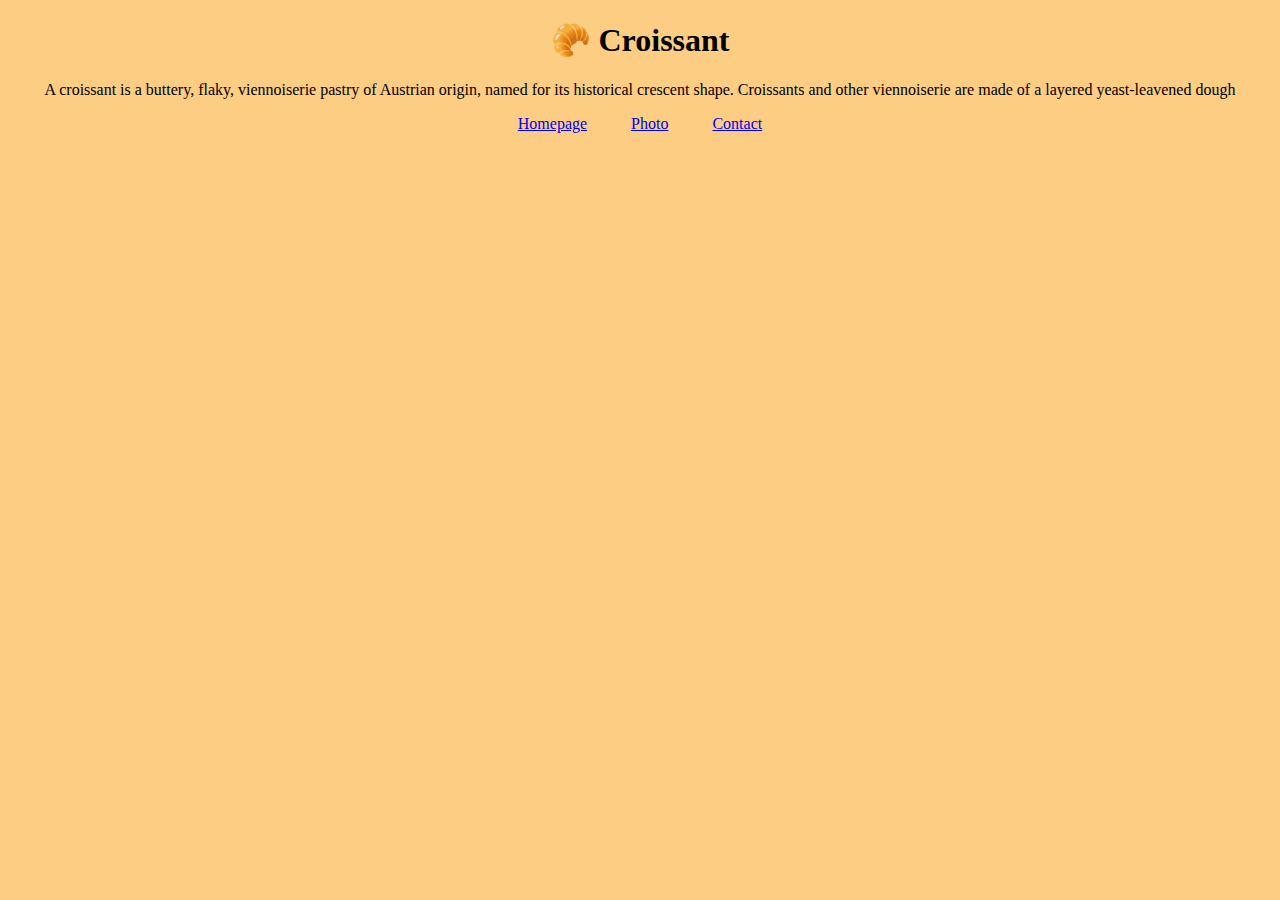
<file: index.html>
<!DOCTYPE html>
<html lang="en">
  <head>
    <meta charset="UTF-8" />
    <meta name="viewport" content="width=device-width, initial-scale=1.0" />
    <title>The way to bake the best Croissant in Leeds - croissant.co.uk</title>
    <meta
      name="description"
      content="Learn how to bake the best croissants in Leeds"
    />
    <link rel="stylesheet" href="/css/style.css" />
  </head>
  <body>
    <h1>🥐 Croissant</h1>
    <p>
      A croissant is a buttery, flaky, viennoiserie pastry of Austrian origin,
      named for its historical crescent shape. Croissants and other viennoiserie
      are made of a layered yeast-leavened dough
    </p>
    <footer class="links">
      <a href="/" title="Home">Homepage</a>
      <a href="/photo.html" title="Photo of Croissants">Photo</a>
      <a href="/contact.html" title="Contact Info">Contact</a>
    </footer>
  </body>
</html>
</file>
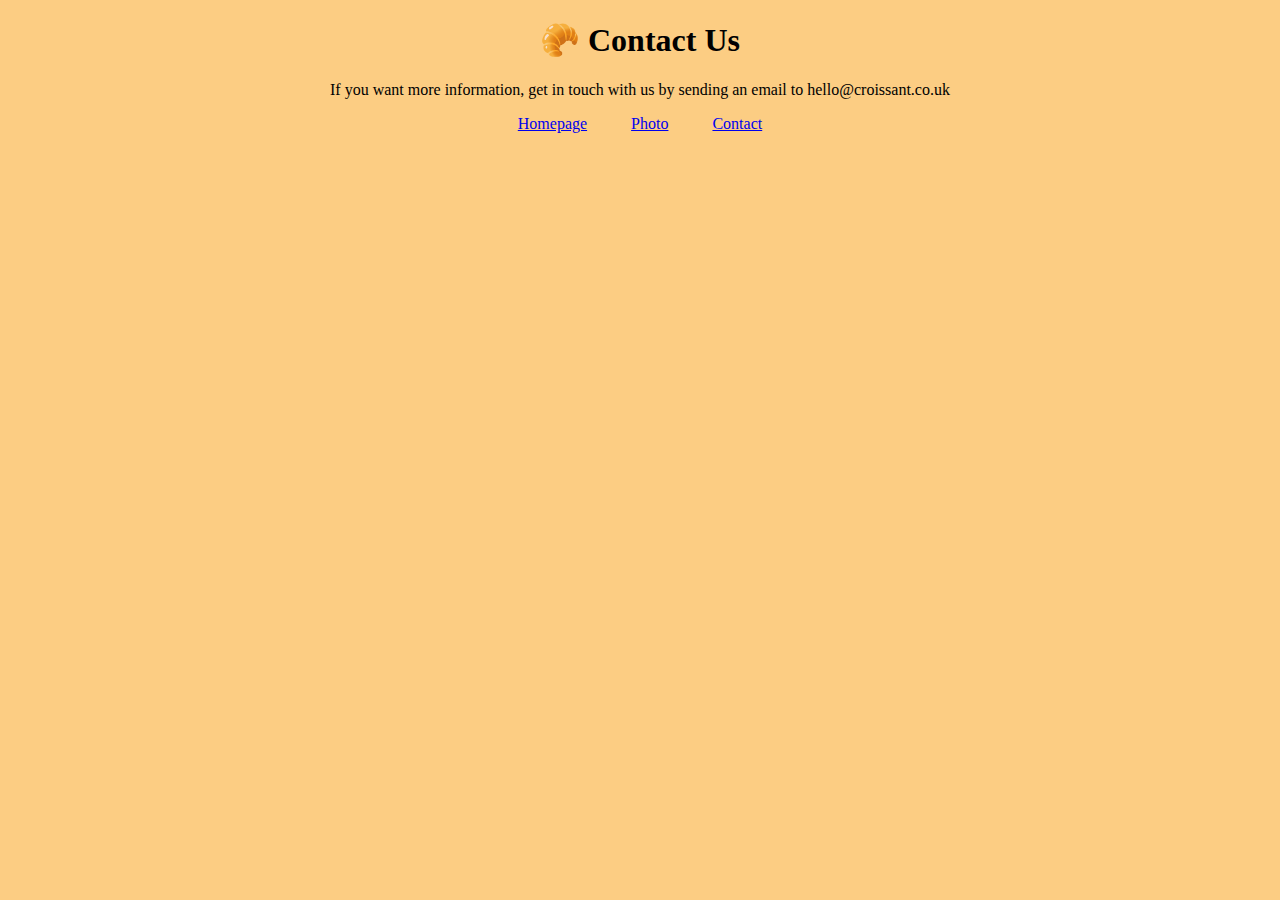
<file: contact.html>
<!DOCTYPE html>
<html lang="en">
  <head>
    <meta charset="UTF-8" />
    <meta name="viewport" content="width=device-width, initial-scale=1.0" />
    <title>Contact details of Croissant.co.uk</title>
    <meta
      name="description"
      content="Contact Croissant.co.uk to learn more about homemade croissants in Leeds"
    />
    <link rel="stylesheet" href="/css/style.css" />
  </head>
  <body>
    <h1>🥐 Contact Us</h1>
    <p>
      If you want more information, get in touch with us by sending an email to
      hello@croissant.co.uk
    </p>
    <footer class="links">
      <a href="/" title="Home">Homepage</a>
      <a href="/photo.html" title="Photo of Croissants">Photo</a>
      <a href="/contact.html" title="Contact Info">Contact</a>
    </footer>
  </body>
</html>
</file>
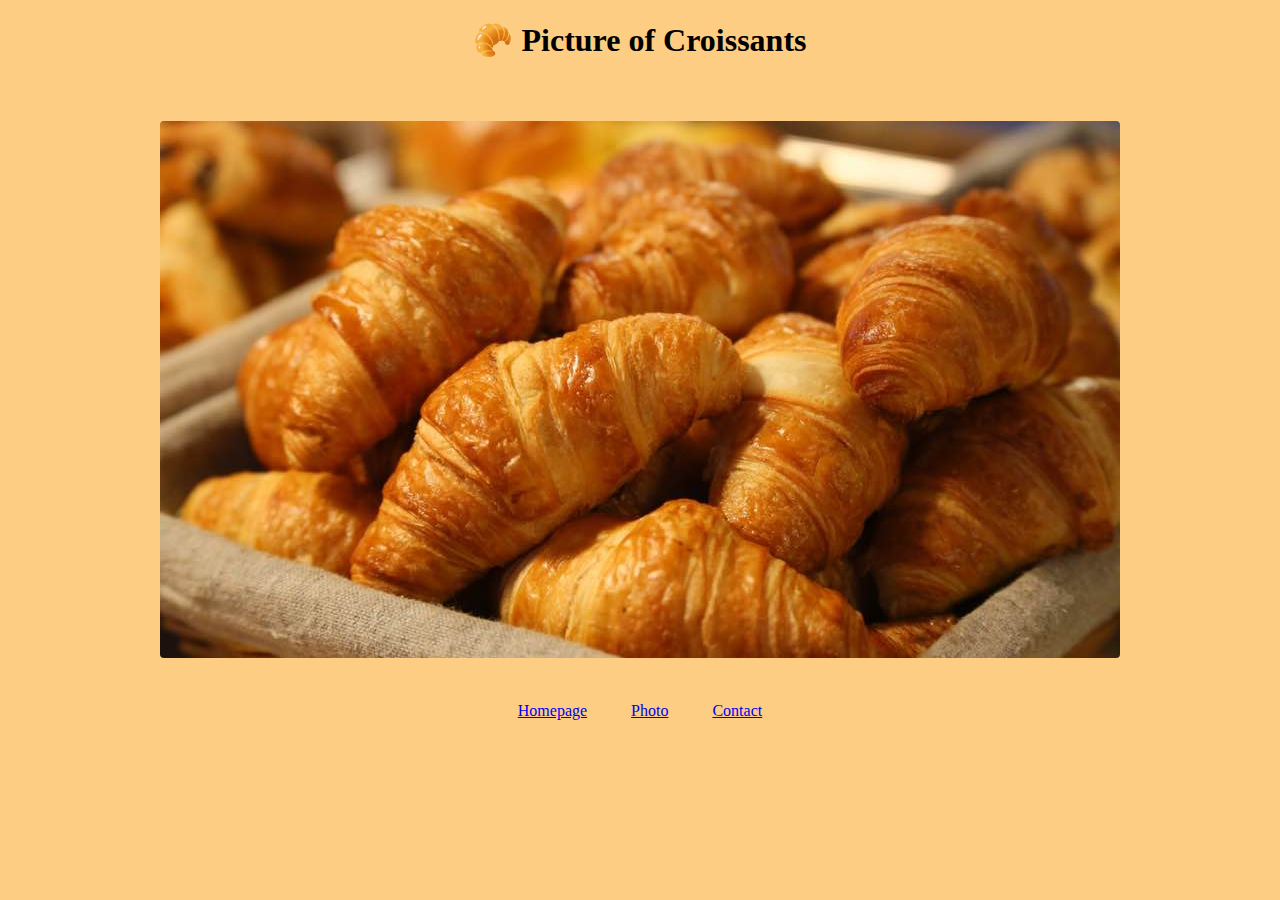
<file: photo.html>
<!DOCTYPE html>
<html lang="en">
  <head>
    <meta charset="UTF-8" />
    <meta name="viewport" content="width=device-width, initial-scale=1.0" />
    <title>Photo of a homemade croissant basket</title>
    <meta
      name="description"
      content="Learn how perfect homemade croissants look like with this picture"
    />
    <link rel="stylesheet" href="/css/style.css" />
  </head>
  <body>
    <h1>🥐 Picture of Croissants</h1>
    <img src="/img/croissant.jpg" alt="croissant basket" />
    <footer class="links">
      <a href="/" title="Home">Homepage</a>
      <a href="/photo.html" title="Photo of Croissants">Photo</a>
      <a href="/contact.html" title="Contact Info">Contact</a>
    </footer>
  </body>
</html>
</file>
<file: css/style.css>
body {
  background-color: #fccd83;
  text-align: center;
}

img {
  border-radius: 4px;
  max-width: 100%;
  margin: 40px;
}

a {
  margin: 20px;
}
</file>
